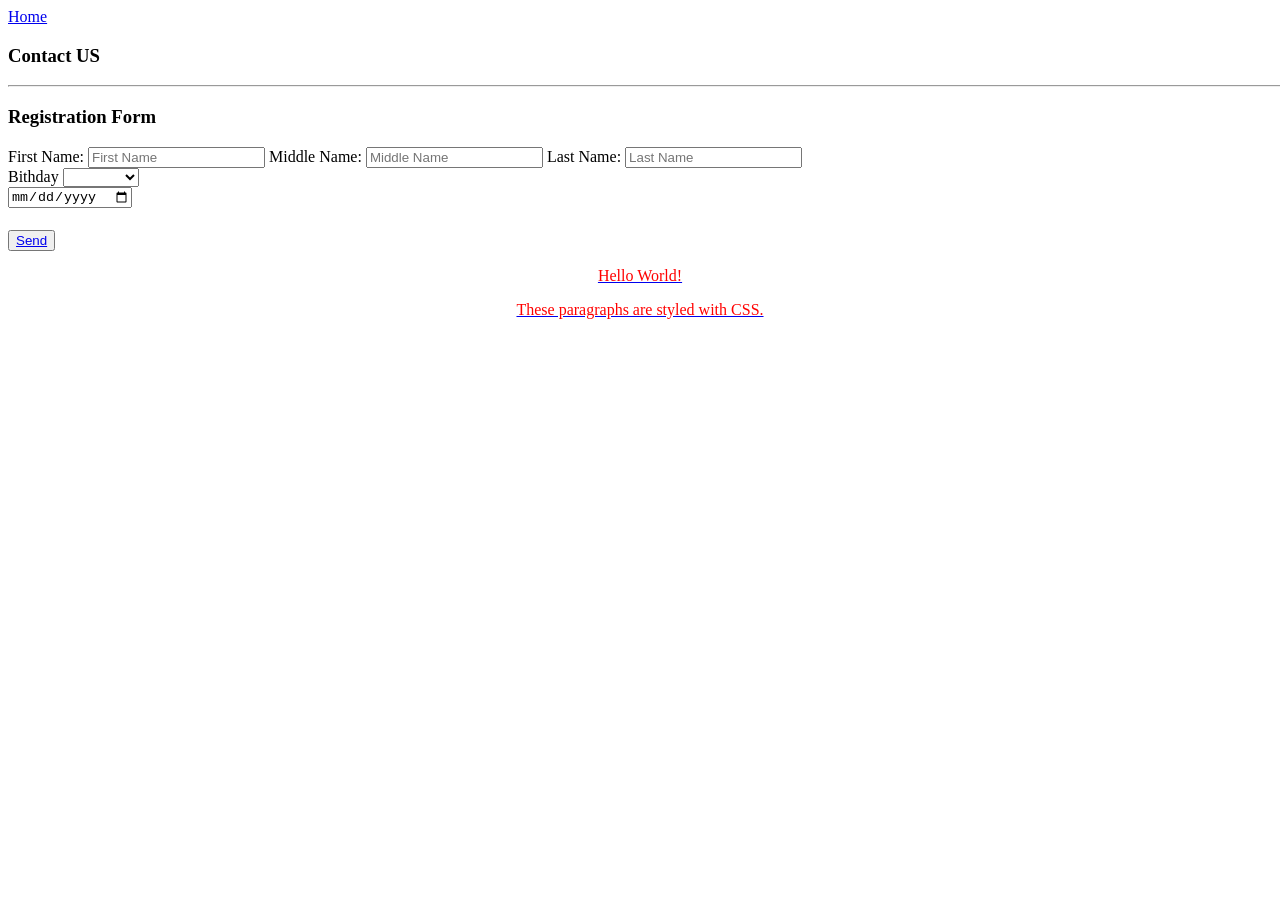
<file: index2.html>
<!DOCTYPE html>
<html>
<body>

    <a href="http://localhost/testsite/index.html">Home</a>

<h3>Contact US</h3>
   <hr width="1600">  

    <h3> Registration Form </h3>

    <div id="reg-form">
         <label for="first-name">First Name:</label>
         <input type="text" name="first name" placeholder="First Name">
	 
	     <label for="Middle-name">Middle Name:</label>
         <input type="text" name="middle name" placeholder="Middle Name">
	  
	     <label for="last-name">Last Name:</label>
         <input type="text" name="Last name" placeholder="Last Name">

     </div>

     <div>

    <label for="month">Bithday</label> 
    <select name="month">
              <option value="blank"></option>
			 <option value="jan">January</option>
			 <option value="feb">February</option>
			 <option value="march">February</option>
			 <option value="apr">February</option>
			 <option value="may">February</option>
			 <option value="jun">February</option>
			 <option value="jul">February</option>
			 <option value="Aug">February</option>
			 <option value="Sept">February</option>
			 <option value="Oct">February</option>
			 <option value="Nov">February</option>
			 <option value="Dec">February</option></select>
     </div>	
     
     <input type="date" />

<h1 class="main-heading"></h1>
     <button> <a href="http://localhost/testsite/index.html">Send</button>


          <head>
          <style>
          p {
            color: red;
            text-align: center;
          } 
          </style>
          </head>
          <body>
          
          <p>Hello World!</p>
          <p>These paragraphs are styled with CSS.</p>
          

          



</body>


</html>
</file>
